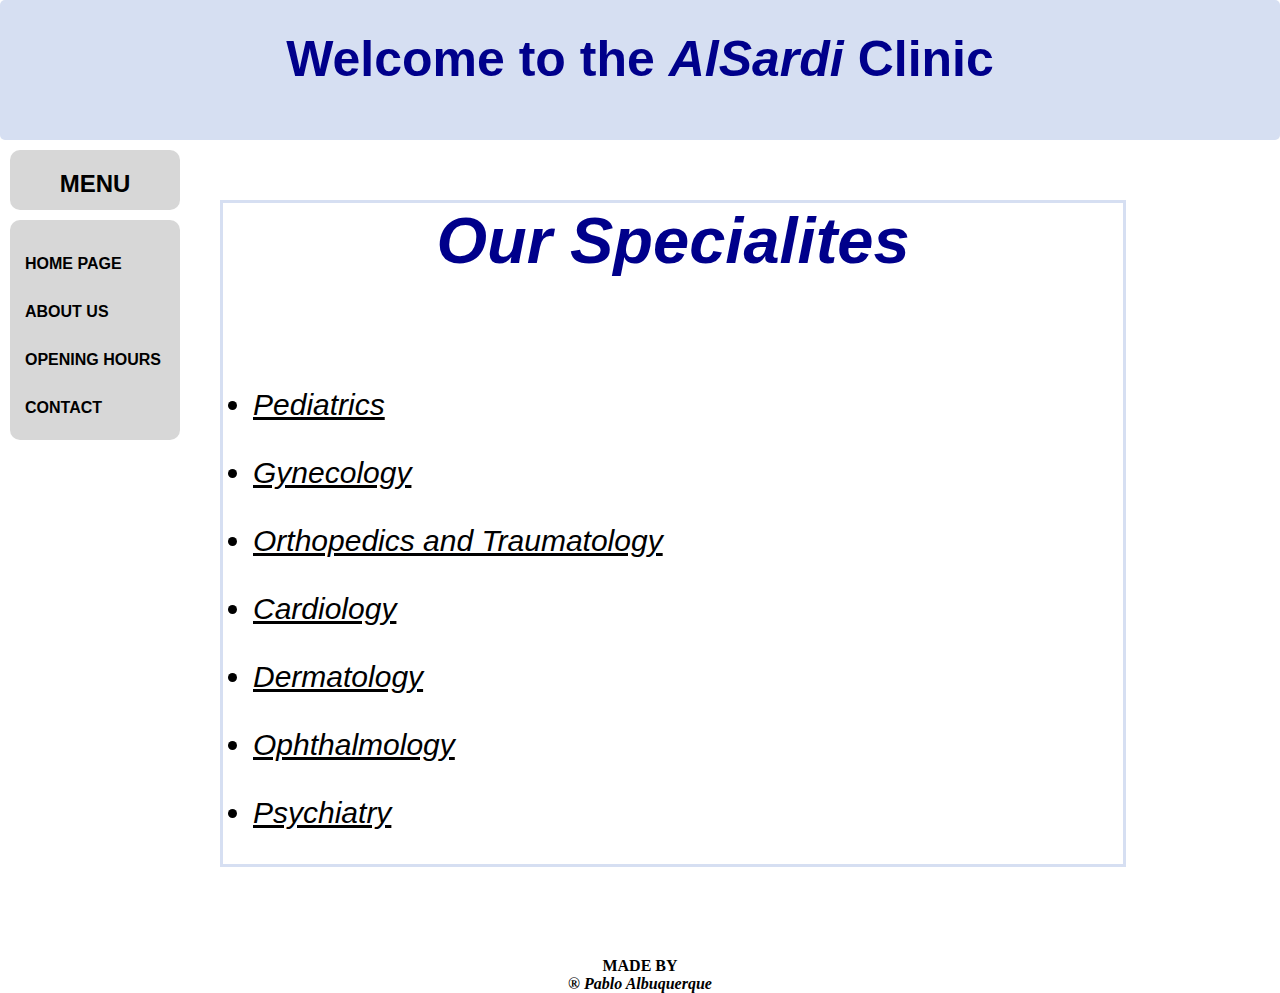
<file: index.html>
<!DOCTYPE html>
<html lang="pt-br">
<head>
    <meta charset="UTF-8">
    <meta name="viewport" content="width=device-width, initial-scale=1.0">
    <title>Clínica AlSardi</title>
    <link rel="stylesheet" href="./style.css">
</head>
<body>
   <div class="headerIndex">
     <h1>Welcome to the <I>AlSardi</I> Clinic</h1>
   </div>

   <div class="homePage">
       <div class="menu">
            <h2 class="menuTitle">MENU</h2>
            <div class="menuItems">
                <ul> <strong>
                <li><a href="index.html">HOME PAGE</a></li>
                </ul>
                <ul>
                    <li><a href="about.html">ABOUT US</a></li>
                </ul>
                <ul>
                    <li><a href="hours.html">OPENING HOURS</a></li>
                </ul>
                <ul>
                    <li><a href="contact.html">CONTACT</a></li>
                </ul></strong>
            </div>
        </div>
        
        <div class="contentIndex">
            <h1 class="titleContent"><i>Our Specialites</i></h1>
            <ul class="listContent">
                <i>
                    <u>
                    <li>Pediatrics</li><br>
                    <li>Gynecology</li><br>
                    <li>Orthopedics and Traumatology</li><br>
                    <li>Cardiology</li><br>
                    <li>Dermatology</li><br>
                    <li>Ophthalmology</li><br>
                    <li>Psychiatry</li><br>
                    </u>
                </i>
            </ul>
        </div>
   </div>

   <footer>
        <h4>MADE BY<BR> <i>® Pablo Albuquerque</i></h4>
   </footer>


</body>
</html>
</file>
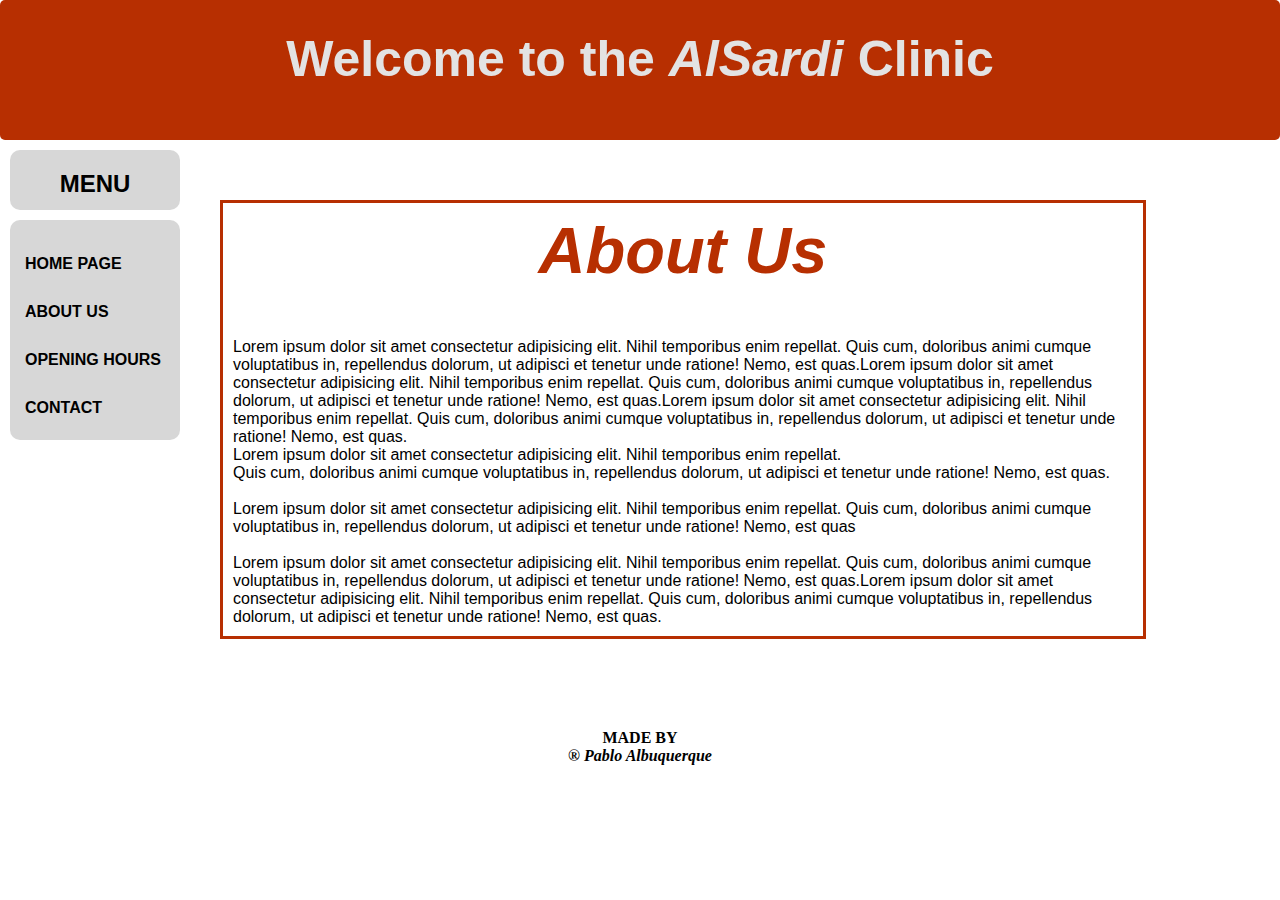
<file: about.html>
<!DOCTYPE html>
<html lang="pt-br">
<head>
    <meta charset="UTF-8">
    <meta name="viewport" content="width=device-width, initial-scale=1.0">
    <title>Clínica AlSardi</title>
    <link rel="stylesheet" href="./style.css">
</head>
<body>
   <div class="headerAbout">
     <h1>Welcome to the <I>AlSardi</I> Clinic</h1>
   </div>

   <div class="homePage">
       <div class="menu">
            <h2 class="menuTitle">MENU</h2>
            <div class="menuItems">
                <ul><strong>
                <li><a href="index.html">HOME PAGE</a></li>
                </ul>
                <ul>
                    <li><a href="about.html">ABOUT US</a></li>
                </ul>
                <ul>
                    <li><a href="hours.html">OPENING HOURS</a></li>
                </ul>
                <ul>
                    <li><a href="contact.html">CONTACT</a></li>
                </ul></strong>
            </div>
        </div>
        
        <div class="contentAbout">
            <h1 class="titleAbout"><i>About Us</i></h1>
            <p>Lorem ipsum dolor sit amet consectetur adipisicing elit. Nihil temporibus enim repellat. 
                Quis cum, doloribus animi cumque voluptatibus in, repellendus dolorum, ut adipisci et tenetur unde ratione! Nemo, est quas.Lorem ipsum dolor sit amet consectetur adipisicing elit. Nihil temporibus enim repellat. 
                Quis cum, doloribus animi cumque voluptatibus in, repellendus dolorum, ut adipisci et tenetur unde ratione! Nemo, est quas.Lorem ipsum dolor sit amet consectetur adipisicing elit. Nihil temporibus enim repellat. 
                Quis cum, doloribus animi cumque voluptatibus in, repellendus dolorum, ut adipisci et tenetur unde ratione! Nemo, est quas.</p>
                Lorem ipsum dolor sit amet consectetur adipisicing elit. Nihil temporibus enim repellat. <br>
                Quis cum, doloribus animi cumque voluptatibus in, repellendus dolorum, ut adipisci et tenetur unde ratione! Nemo, est quas. <br><br>
                Lorem ipsum dolor sit amet consectetur adipisicing elit. Nihil temporibus enim repellat. 
                Quis cum, doloribus animi cumque voluptatibus in, repellendus dolorum, ut adipisci et tenetur unde ratione! Nemo, est quas <br><br>
                Lorem ipsum dolor sit amet consectetur adipisicing elit. Nihil temporibus enim repellat. 
                Quis cum, doloribus animi cumque voluptatibus in, repellendus dolorum, ut adipisci et tenetur unde ratione! Nemo, est quas.Lorem ipsum dolor sit amet consectetur adipisicing elit. Nihil temporibus enim repellat. 
                Quis cum, doloribus animi cumque voluptatibus in, repellendus dolorum, ut adipisci et tenetur unde ratione! Nemo, est quas.
                
        </div>
   </div>

   <footer>
        <h4>MADE BY<BR> <i>® Pablo Albuquerque</i></h4>
   </footer>


</body>
</html>
</file>
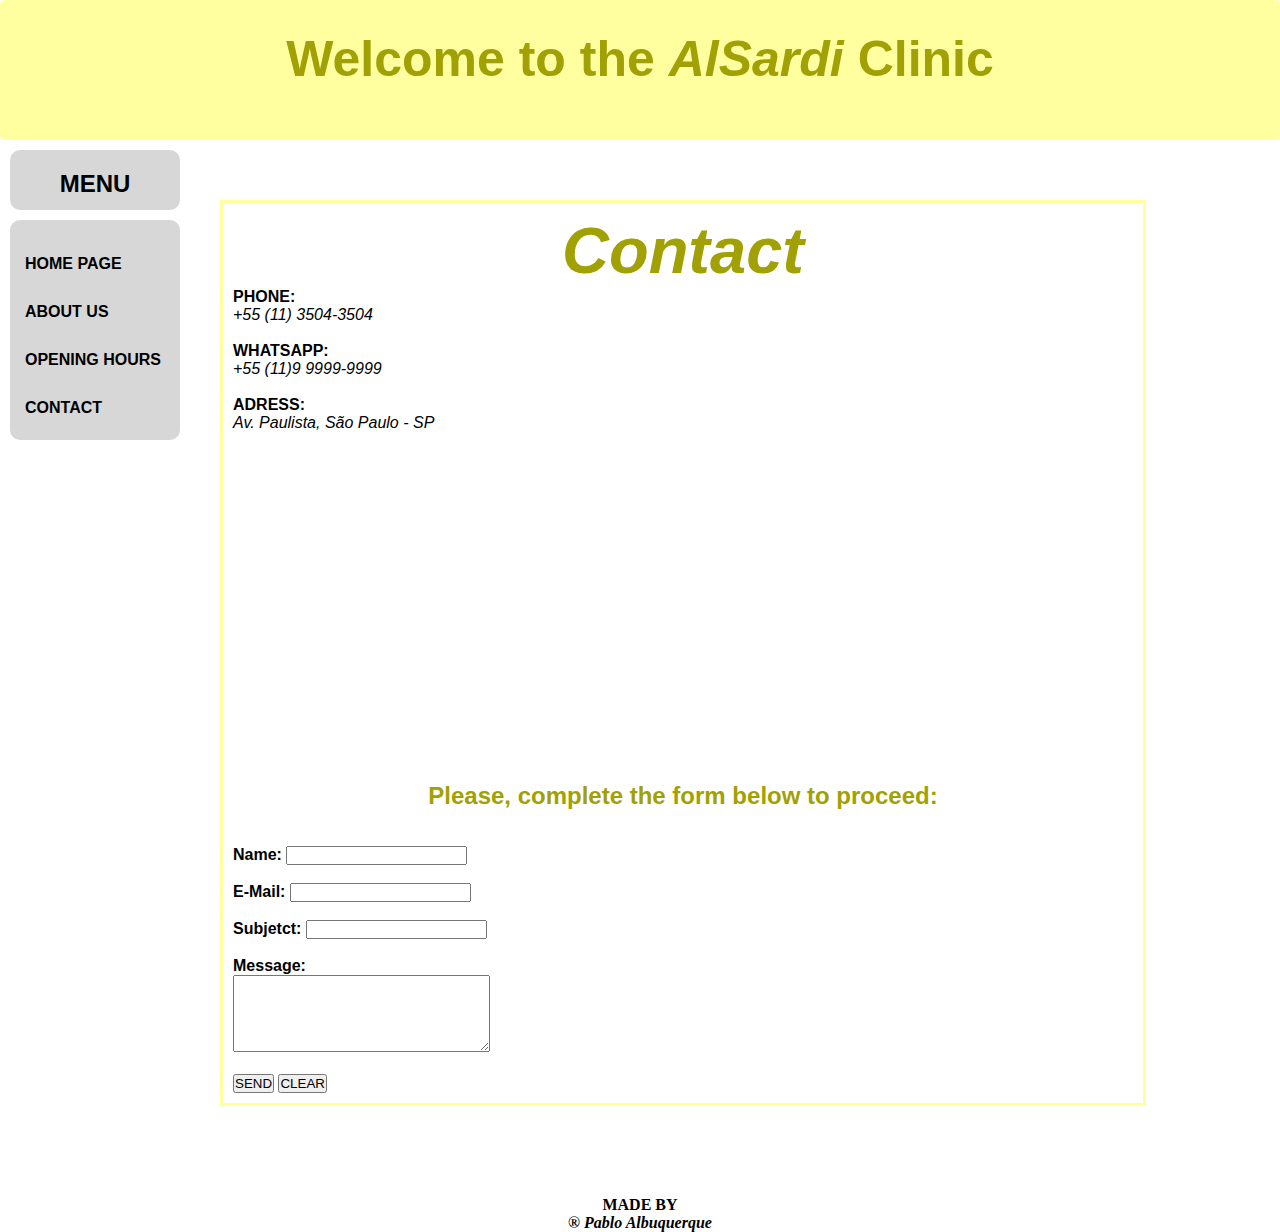
<file: contact.html>
<!DOCTYPE html>
<html lang="pt-br">
<head>
    <meta charset="UTF-8">
    <meta name="viewport" content="width=device-width, initial-scale=1.0">
    <title>Clínica AlSardi</title>
    <link rel="stylesheet" href="./style.css">
</head>
<body>
   <div class="headerContact">
     <h1>Welcome to the <I>AlSardi</I> Clinic</h1>
   </div>

   <div class="homePage">
       <div class="menu">
            <h2 class="menuTitle">MENU</h2>
            <div class="menuItems">
                <ul> <strong>
                <li><a href="index.html">HOME PAGE</a></li>
                </ul>
                <ul>
                    <li><a href="about.html">ABOUT US</a></li>
                </ul>
                <ul>
                    <li><a href="hours.html">OPENING HOURS</a></li>
                </ul>
                <ul>
                    <li><a href="contact.html">CONTACT</a></li>
                </ul></strong>
            </div>
        </div>
        
        <div class="contentContact">
            <h1 class="titleContact"><i>Contact</i></h1>
            <h4>PHONE:</h4>
            <i>+55 (11) 3504-3504 </i><br><br>
            <h4>WHATSAPP:</h4>
            <i>+55 (11)9 9999-9999 </i><br><br>
            <h4>ADRESS:</h4>
            <i>Av. Paulista, São Paulo - SP</i><br>            
            <iframe src="https://www.google.com/maps/embed?pb=!1m18!1m12!1m3!1d3657.1975841421963!2d-46.65648723602038!
            3d-23.56134619595631!2m3!1f0!2f0!3f0!3m2!1i1024!2i768!4f13.1!3m3!1m2!1s0x94ce59c8da0aa315%3A0xd59f9431f2c977
            6a!2sAv.%20Paulista%2C%20S%C3%A3o%20Paulo%20-%20SP!5e0!3m2!1spt-BR!2sbr!4v1711999790869!5m2!1spt-BR!2sbr" 
            width="600" height="450" style="border:0;" allowfullscreen="" loading="lazy" referrerpolicy="no-referrer-
            when-downgrade"></iframe><br><br><br>
            
            <div class="formulary">
                <h2 class="message">Please, complete the form below to proceed:</h2><br><br>
                <form><strong>Name: </strong><input type="text"></form><br>
                <form><strong>E-Mail: </strong><input type="email"></form><br>
                <form><strong>Subjetct: </strong><input type="text"></form><br>
                <form><strong>Message: </strong><br>
                    <textarea name="" id="" cols="30" rows="5"></textarea>
                </form><br>
                <button>SEND</button>
                <button>CLEAR </button>            
            </div>
        </div>
            

        
   </div>

   <footer>
        <h4>MADE BY<BR> <i>® Pablo Albuquerque</i></h4>
   </footer>


</body>
</html>
</file>
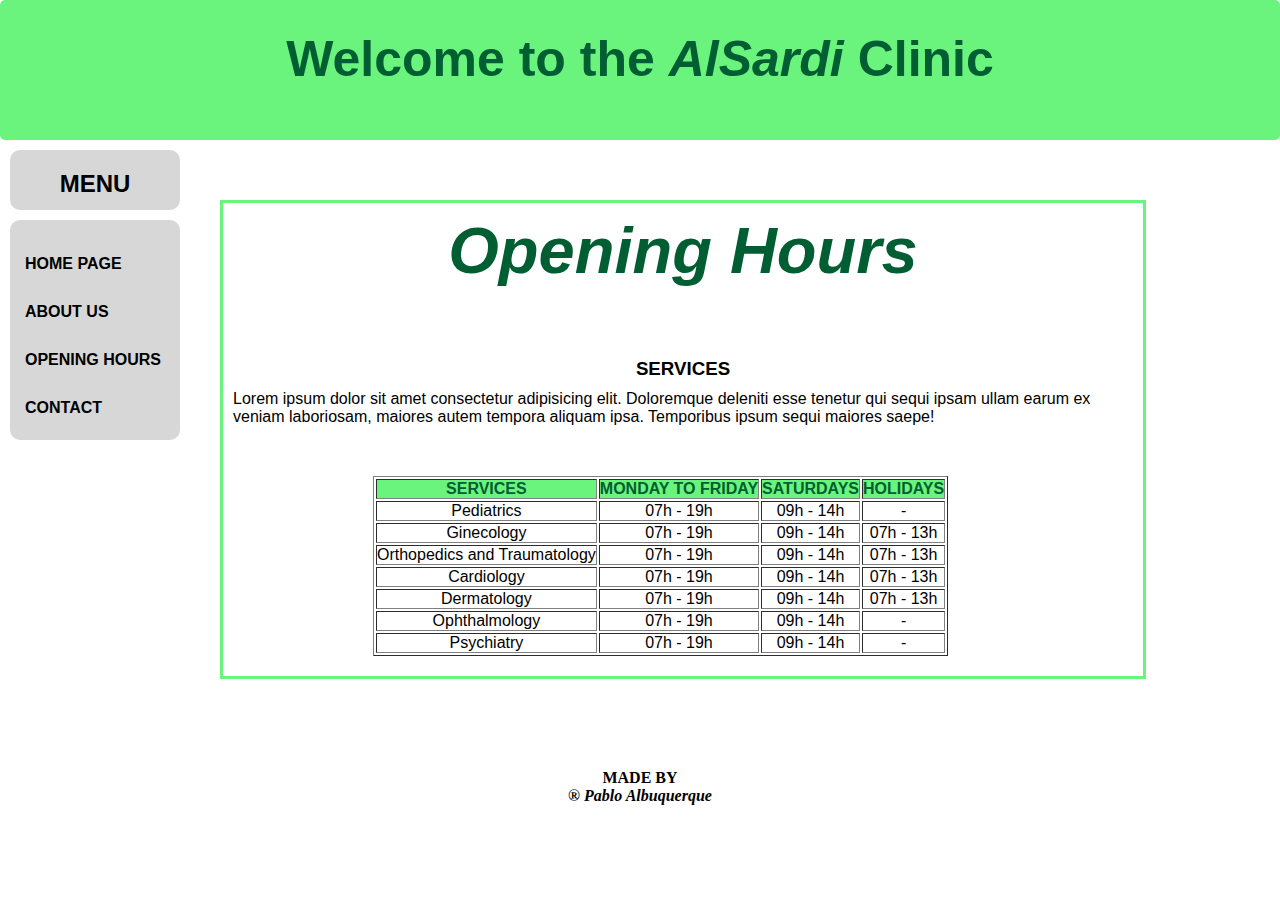
<file: hours.html>
<!DOCTYPE html>
<html lang="pt-br">
<head>
    <meta charset="UTF-8">
    <meta name="viewport" content="width=device-width, initial-scale=1.0">
    <title>Clínica AlSardi</title>
    <link rel="stylesheet" href="./style.css">
</head>
<body>
   <div class="headerHours">
     <h1>Welcome to the <I>AlSardi</I> Clinic</h1>
   </div>

   <div class="homePage">
       <div class="menu">
            <h2 class="menuTitle">MENU</h2>
            <div class="menuItems">
                <ul><strong>
                <li><a href="index.html">HOME PAGE</a></li>
                </ul>
                <ul>
                    <li><a href="about.html">ABOUT US</a></li>
                </ul>
                <ul>
                    <li><a href="hours.html">OPENING HOURS</a></li>
                </ul>
                <ul>
                    <li><a href="contact.html">CONTACT</a></li>
                </ul></strong>
            </div>
        </div>
        
        <div class="contentHours">
            <h1 class="titleHours"><i>Opening Hours</i></h1>
            <div class="services">
                <h3>SERVICES</h3>
                <div class="servicesText">
                    Lorem ipsum dolor sit amet consectetur adipisicing elit. Doloremque deleniti esse tenetur qui sequi
                    ipsam ullam earum ex veniam laboriosam, maiores autem tempora aliquam ipsa. Temporibus ipsum sequi
                    maiores saepe!
                </div>
                <div>
                    <table border="1px">
                        <tr>
                            <th>SERVICES</th>
                            <th>MONDAY TO FRIDAY</th>
                            <th>SATURDAYS</th>
                            <th>HOLIDAYS</th>
                        </tr>
                        <tr>
                            <td>Pediatrics</td>
                            <td>07h - 19h</td>
                            <td>09h - 14h</td>
                            <td>-</td>
                        </tr>
                        <tr>
                            <td>Ginecology</td>
                            <td>07h - 19h</td>
                            <td>09h - 14h</td>
                            <td>07h - 13h</td>
                        </tr>
                        <tr>
                            <td>Orthopedics and Traumatology</td>
                            <td>07h - 19h</td>
                            <td>09h - 14h</td>
                            <td>07h - 13h</td>
                        </tr>
                        <tr>
                            <td>Cardiology</td>
                            <td>07h - 19h</td>
                            <td>09h - 14h</td>
                            <td>07h - 13h</td>
                        </tr>
                        <tr>
                            <td>Dermatology</td>
                            <td>07h - 19h</td>
                            <td>09h - 14h</td>
                            <td>07h - 13h</td>
                        </tr>
                        <tr>
                            <td>Ophthalmology</td>
                            <td>07h - 19h</td>
                            <td>09h - 14h</td>
                            <td>-</td>
                        </tr>
                        <tr>
                            <td>Psychiatry</td>
                            <td>07h - 19h</td>
                            <td>09h - 14h</td>
                            <td>-</td>
                        </tr>
                        
            
                            
                       
                    </table>

                </div>

            </div>
            
        </div>
   </div>

   <footer>
        <h4>MADE BY<BR> <i>® Pablo Albuquerque</i></h4>
   </footer>


</body>
</html>
</file>
<file: style.css>
*{
    margin: 0;
    padding: 0;
}
a:link, :visited{
  text-decoration: none;  
  color: rgb(0, 0, 0);  
}

a:hover{
    color:white;
}

body{
    font-family: 'Lucida Sans', 'Lucida Sans Regular', 'Lucida Grande', 'Lucida Sans Unicode', Geneva, Verdana, sans-serif;
}

.headerAbout{
    font-size: 25px;
    text-align: center;
    background-color:#b72f01;
    color: rgb(227, 227, 227);
    height:100px;
    padding-top: 30px; 
    padding-bottom: 10px;
    border-radius: 5px;

}

.headerIndex{
    font-size: 25px;
    text-align: center;
    background-color:#D6DFF2;
    color: darkblue;
    height:100px;
    padding-top: 30px; 
    padding-bottom: 10px;
    border-radius: 5px;
}

.headerHours{
    font-size: 25px;
    text-align: center;
    background-color:#6bf47d;
    color: rgb(1, 94, 50);
    height:100px;
    padding-top: 30px; 
    padding-bottom: 10px;
    border-radius: 5px;
}

.headerContact{
    font-size: 25px;
    text-align: center;
    background-color:#ffffa0;
    color: #a1a105;
    height:100px;
    padding-top: 30px; 
    padding-bottom: 10px;
    border-radius: 5px;
}

.menuTitle{
    margin:10px 0 5px 10px;
    padding-top: 20px;
    padding-bottom: 10px;
    background-color: #d7d7d7;
    color: rgb(0, 0, 0);
    width: 170px;
    height: 30px;
    border-radius: 10px;
    text-align: center;
}

.menuItems{
    margin:10px 0 5px 10px;
    padding-top: 20px;
    background-color: #d7d7d7;
    width: 170px;
    height: 200px;
    color:rgb(0, 0, 0);
    border-radius: 10px;
}

.menu{
    width: 170px;
    height: 20px;
}

.menu li{
    padding: 15px ;
}

.homePage{
    display: flex;
}

.contentIndex{
    border-style: solid;
    border-color: #D6DFF2;
    margin: 60px 0 0 50px;    
    width: 900px;
    
}
.contentAbout{
    border-style: solid;
    border-color: #b72f01;
    margin: 60px 0 0 50px;    
    width: 900px;
    padding: 10px;
}
.contentHours{
    border-style: solid;
    border-color: #6bf47d;;
    margin: 60px 0 0 50px;    
    width: 900px;
    padding: 10px;
}

.contentContact{
    border-style: solid;
    border-color:#ffffa0;
    margin: 60px 0 0 50px;    
    width: 900px;
    padding: 10px;
}

.titleContent{
    color: darkblue;
    font-size: 65px;
    text-align: center;
}

.titleAbout{
    color: #b72f01;
    font-size: 65px;
    text-align: center;    
}

.titleHours{
    color: rgb(1, 94, 50);
    font-size: 65px;
    text-align: center;
}

.titleContact{
    color: #a1a105;
    font-size: 65px;
    text-align: center;

}

.listContent{
    padding-top:110px;
    padding-left: 30px;
    font-size: 30px;
    text-align: left;
}

.content, p{
    padding-top: 50px;

}

.services{
    margin-top: 70px;
}

.services, h3{
    text-align: center;
    padding-bottom: 10px;
}
.servicesText{
    margin-bottom: 50px;
    text-align: left;
}

table{
    text-align: center;
    margin-left: 140px;
}

th{
    background-color: #6bf47d;
    color: rgb(1, 94, 50) ;
}

iframe{
    width: 300px;
    height: 300px;
    padding-top: 10px;
}

.message{
    text-align: center;
    color: #a1a105;
}

footer{
    margin-top:90px;
    text-align: center;
    font-family: Cambria, Cochin, Georgia, Times, 'Times New Roman', serif;
}
</file>
